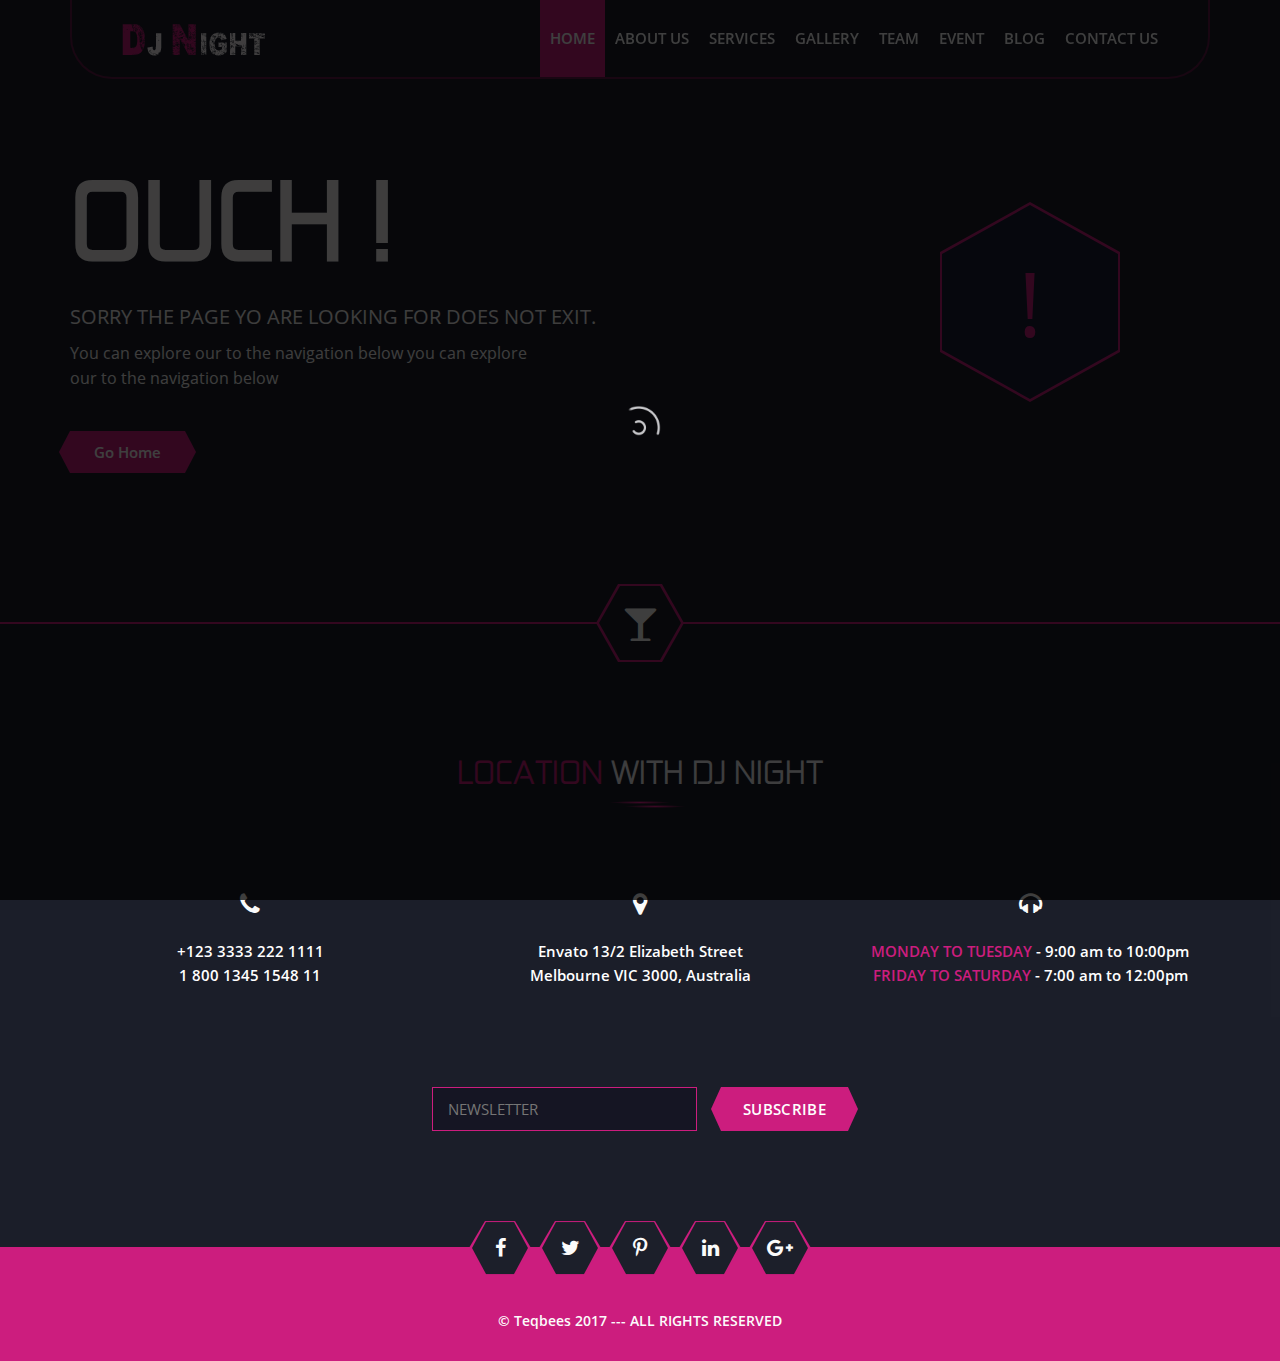
<file: 404-error.html>
<!DOCTYPE html>
<!--*** Copyright (c) 2017 teqbees.*** -->
<!--
Template Name: Dj Night HTML Template
Version: 1.0
Author: teqbees
Website: http://teqbees.com/
Purchase: http://themeforest.net/user/teqbees
-->
<!--[if IE 8]> <html lang="en" class="ie8 no-js"> <![endif]-->
<!--[if IE 9]> <html lang="en" class="ie9 no-js"> <![endif]-->
<!--[if !IE]><!-->
<html lang="en">
<!--<![endif]-->
<!-- BEGIN HEAD -->
<head>
<title>Dj Night HTML Template</title>
<meta charset="utf-8" />
<meta content="width=device-width, initial-scale=1.0" name="viewport" />
<meta name="description"  content="Dj Night HTML Template"/>
<meta name="keywords" content="Dj Night, Html Template, Dj Club Template">
<meta name="author"  content="teqbees"/>
<meta name="MobileOptimized" content="320">
<!--start theme style -->
<link href="css/main.css" rel="stylesheet" type="text/css"/>
<!-- end theme style -->
<!-- favicon icon -->
<link rel="shortcut icon" type="image/png" href="images/favicon.jpg"/>
<!-- favicon icon -->
</head>
<body>
<!-- preloader start -->
<div class="preloader_wrapper">
	<div id="pre_loader">
		<img src="images/loader.gif" alt="">
	</div>
</div>
<!-- preloader end -->
<!-- header menu section start -->
<div class="dn_header_section header_fix_top">
	<div class="container">
		<div class="row">
			<div class="col-lg-12">
				<div class="dn_navigation_cover">
					<div class="dn_logo">
						<a href="index.html">
							<img src ="images/djnight_logo.png" alt="thumb" class="img-responsive">
						</a>
					</div>
					<div class="nav_toggle">
						<span></span>
						<span></span>
						<span></span>
					</div>
					<div class="dn_navigation">
						<ul class="menu">
							<li><a href="index.html" class="active">Home</a>
								<ul class="sub-menu">
								<li><a href="index.html">Home first</a></li>
									<li><a href="home-second.html">Home Second</a></li>
								</ul>
							</li>
							<li><a href="about-us.html">About us</a></li>
							<li><a href="service.html">Services</a></li>
							<li><a href="gallery.html">gallery</a></li>
							<li><a href="team.html">team</a></li>
							<li><a href="event.html">event</a>
								<ul class="sub-menu">
									<li><a href="event-single.html">Event Single</a></li>
								</ul>
							</li>
							<li><a href="blog.html">blog</a>
								<ul class="sub-menu">
									<li><a href="blog.html">Blog</a></li>
									<li><a href="blog-single.html">Blog Single</a></li>
								</ul>
							</li>
							<li><a href="contact-us.html">contact us</a></li>
						</ul>
					</div>
				</div>
			</div>
		</div>
	</div>
</div>
<!-- header menu section End -->
<!-- team section Start -->
<div class="error_banner">
	<div class="container">
		<div class="row">
			<!-- figure start -->
			<div class="col-md-8">
				<div class="error_description">
					<h1>Ouch !</h1>
					<h4>sorry the page yo are looking for does not exit.</h4>
					<p>You can explore our to the navigation below you can explore <br/> our to the navigation below</p>
					<a href="index.html" class="view_m_btn">Go Home</a>
				</div>
			</div>
			<div class="col-md-4">
				<div class="error_icon">
					<div class="error_hexa">
						<div class="error_hexa_inner">
							<span>!</span>
						</div>
					</div>
				</div>
			</div>
		</div>
	</div>
</div>
<!-- team section End -->
<!-- saprator -->
<div class="saprator_line">
	<div class="hexagonal">
		<div class="hexa_inner">
			<i class="fa fa-glass"></i>
		</div>
	</div>
</div>
<!-- saprator -->
<!-- contact section Start -->
<div class="dn_section footer_contact_section">
	<div class="black_overlay">
		<div class="container">
			<div class="row">
				<!-- Heading Start -->
				<div class="col-md-offset-2 col-md-8 col-sm-12">
					<div class="dn_heading_middle">
						<h2><span>Location</span> with DJ night</h2>
					</div>
				</div>
				<!-- Heading End -->
				<!-- figure start -->
				<div class="dn_address_wrap">
					<div class="col-md-4 col-sm-6">
						<div class="address_box">
							<span class="address_icon"><i class="fa fa-phone"></i></span>
							<p>+123 3333 222 1111</p>
							<p>1 800 1345 1548 11</p>
						</div>
					</div>
					<div class="col-md-4 col-sm-6">
						<div class="address_box">
							<span class="address_icon"><i class="fa fa-map-marker"></i></span>
							<p>
								Envato 13/2 Elizabeth Street<br/>
								Melbourne VIC 3000, Australia
							</p>
						</div>
					</div>
					<div class="col-md-4 col-sm-6">
						<div class="address_box">
							<span class="address_icon"><i class="fa fa-headphones"></i></span>
							<p><span>Monday to tuesday</span> - 9:00 am to 10:00pm </p>
							<p><span>friday to saturday  </span> - 7:00 am to 12:00pm </p>
						</div>
					</div>
				</div>
				<!-- figure end-->
				<div class="newsletter_wrap">
					<div class="newsletter_input_wrap">
						<form>
							<input type="email" id="news_input" placeholder="NEWSLETTER">
							<button type="submit" class="subs_btn">subscribe</button>
						</form>	
					</div>
				</div>
			</div>
		</div>
	</div>
</div>
<!-- contact section End -->
<!-- footer section Start -->
<div class="dn_section dn_footer_section">
	<div class="container">
		<div class="row">
			<div class="footer_content">
				<div class="footer_icon">
					<a href="#" class="hexa_icon">
						<div class="hexa_inner"><i class="fa fa-facebook"></i></div>
					</a>
					<a href="#" class="hexa_icon">
						<div class="hexa_inner"><i class="fa fa-twitter"></i></div>
					</a>
					<a href="#" class="hexa_icon">
						<div class="hexa_inner"><i class="fa fa-pinterest-p"></i></div>
					</a>
					<a href="#" class="hexa_icon">
						<div class="hexa_inner"><i class="fa fa-linkedin"></i></div>
					</a>
					<a href="#" class="hexa_icon">
						<div class="hexa_inner"><i class="fa fa-google-plus"></i></div>
					</a>
				</div>
				<p> &copy; <a href="http://teqbees.com/">teqbees</a> 2017 --- all rights reserved</p>
			</div>
		</div>
	</div>
</div>
<!-- footer section End -->
<!--main js file start--> 
<script type="text/javascript" src="js/jquery.js"></script>
<script type="text/javascript" src="js/bootstrap.min.js"></script>
<!--main js file end-->
<!-- wow js start -->
<script type="text/javascript" src="js/plugins/animation/wow.min.js">
</script>
<!-- wow js end -->
<!--custom js file Start-->
<script type="text/javascript" src="js/custom.js"></script>
<!--custom js file End-->
</body>
</html>
</file>
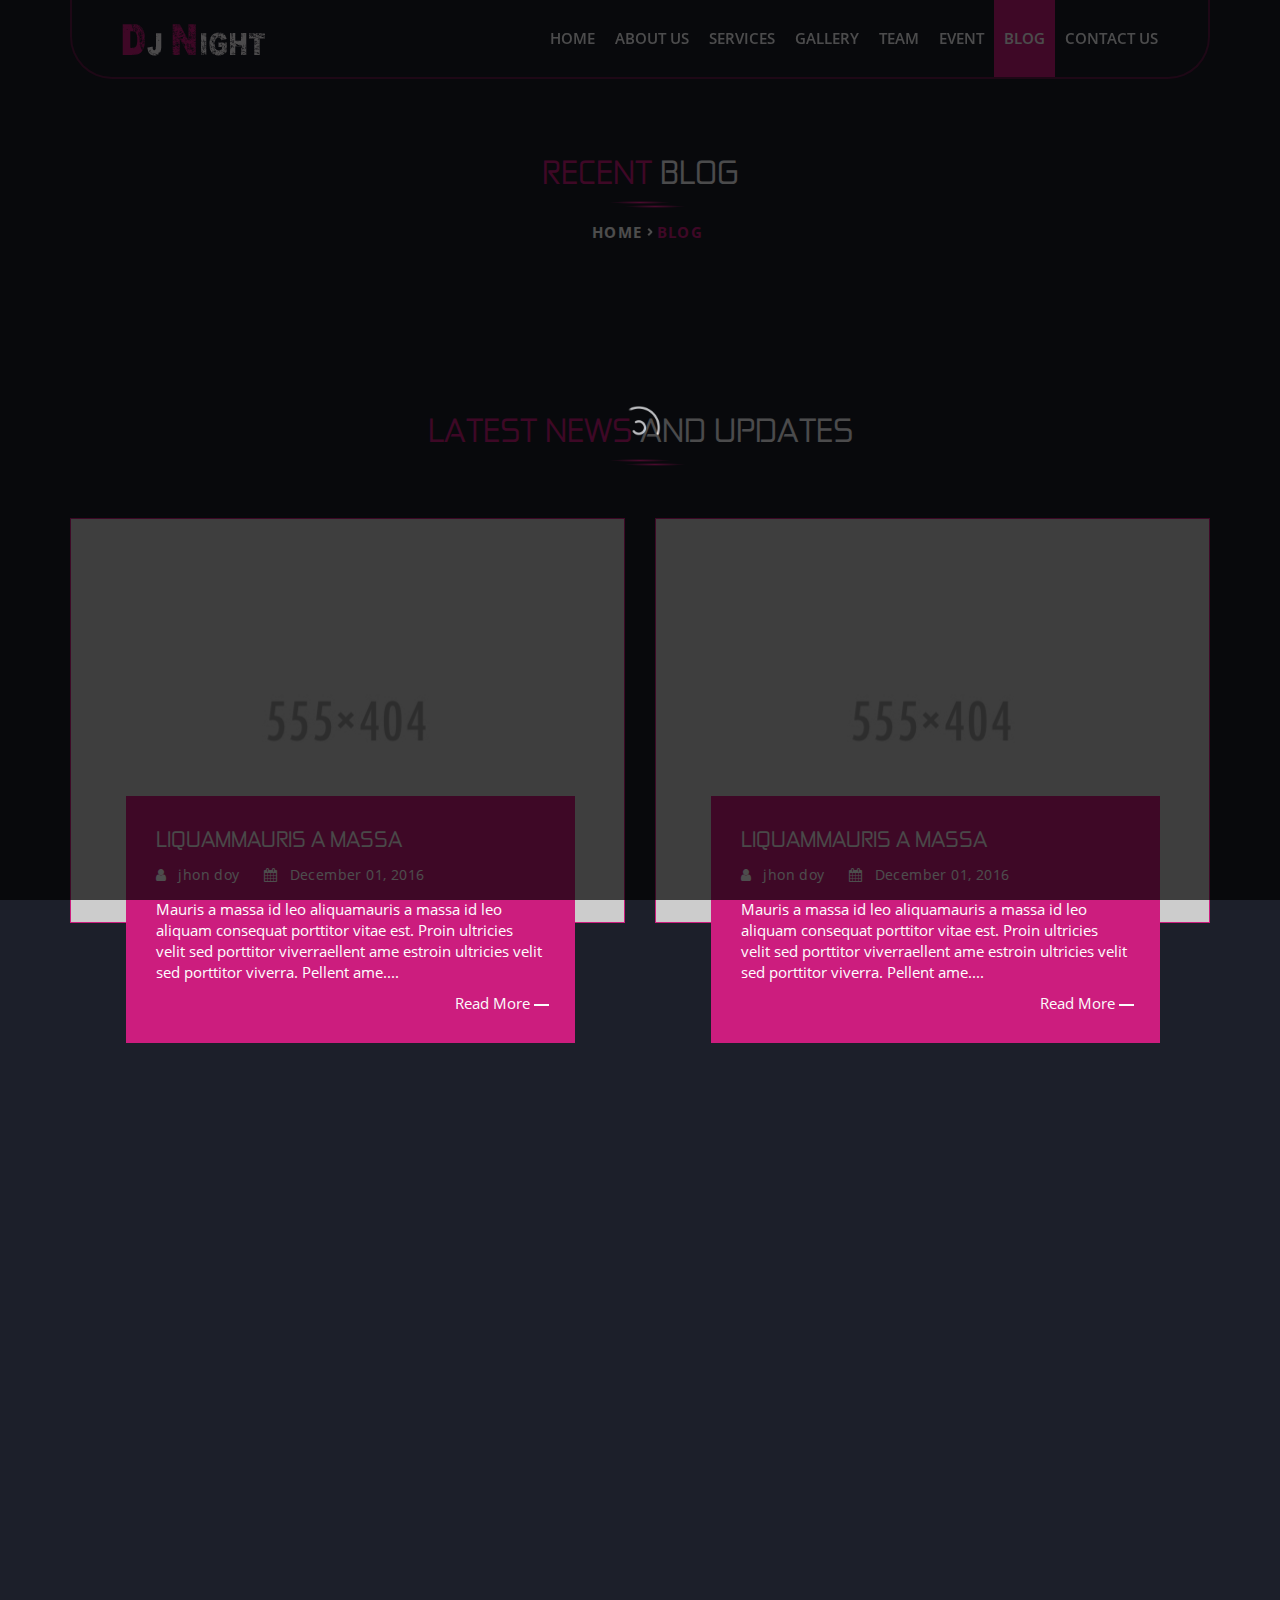
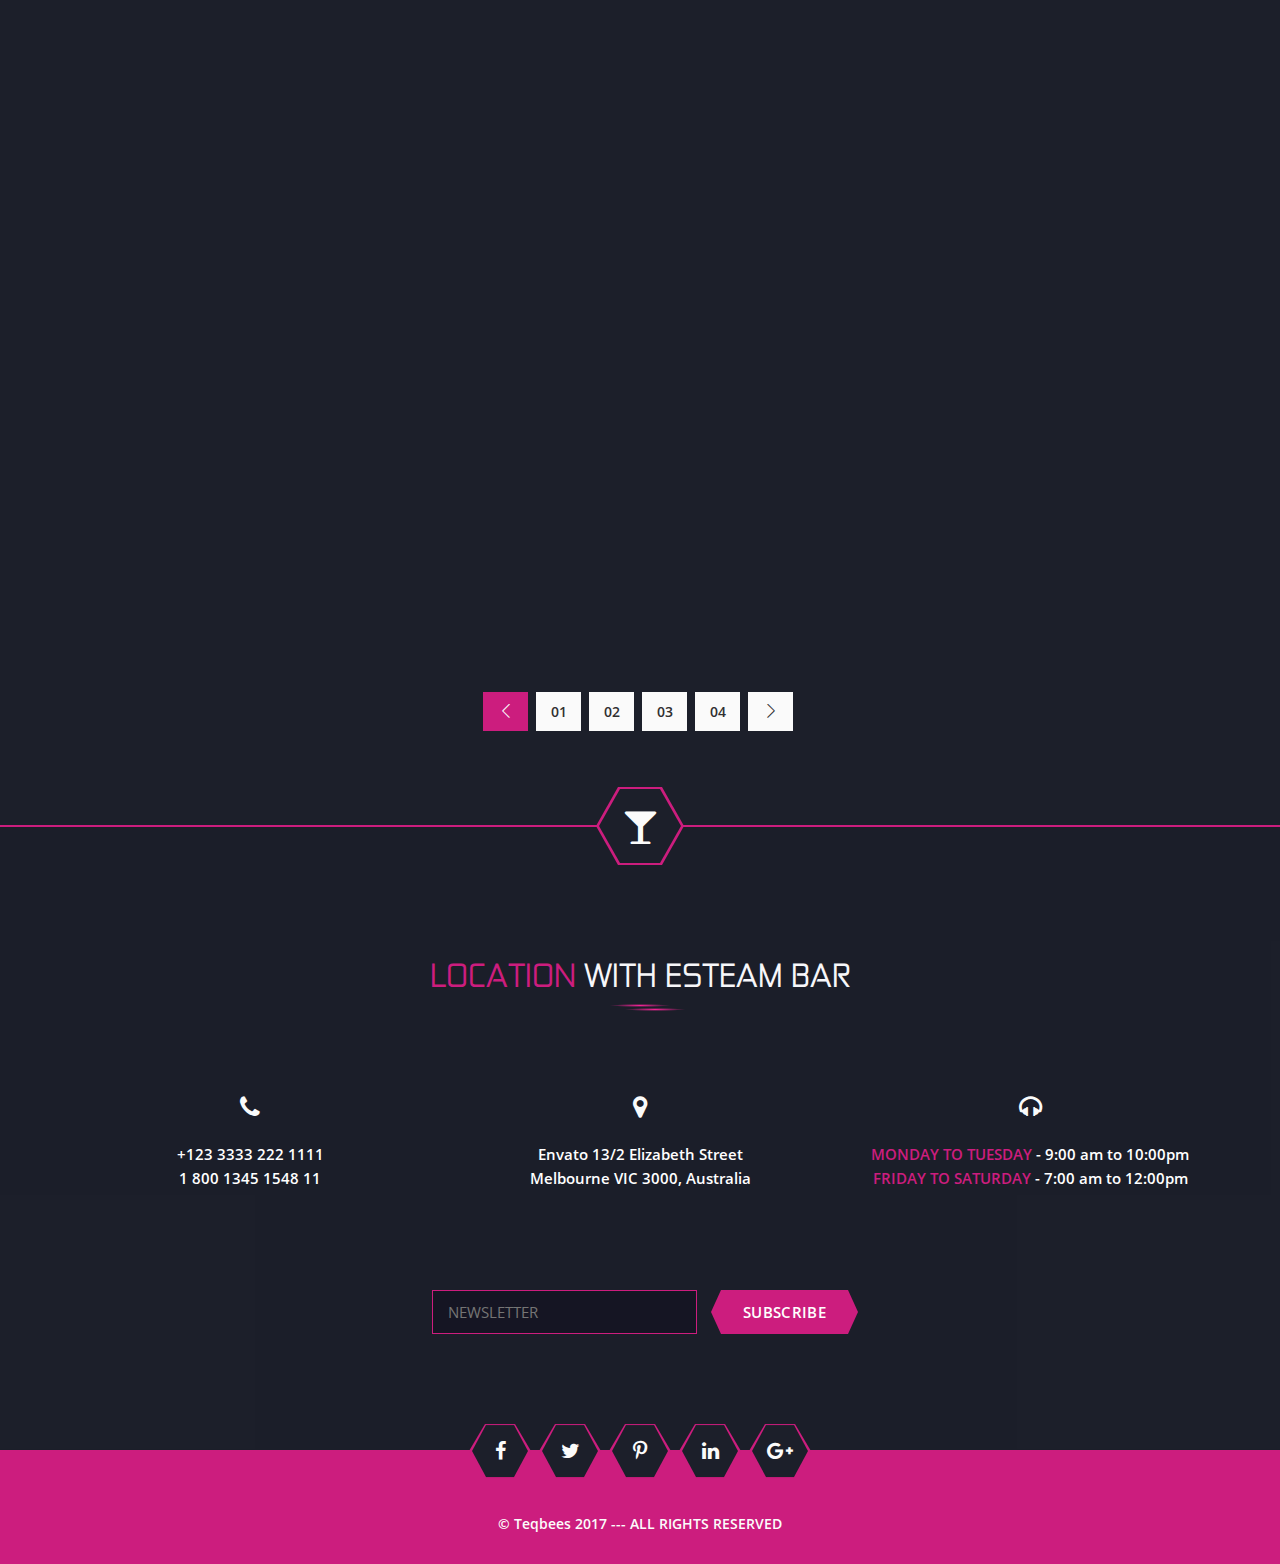
<file: blog.html>
<!DOCTYPE html>
<!--*** Copyright (c) 2017 teqbees.*** -->
<!--
Template Name: Esteam Bar HTML Template
Version: 1.0
Author: teqbees
Website: http://teqbees.com/
Purchase: http://themeforest.net/user/teqbees
-->
<!--[if IE 8]> <html lang="en" class="ie8 no-js"> <![endif]-->
<!--[if IE 9]> <html lang="en" class="ie9 no-js"> <![endif]-->
<!--[if !IE]><!-->
<html lang="en">
<!--<![endif]-->
<!-- BEGIN HEAD -->
<head>
<title>Esteam Bar HTML Template</title>
<meta charset="utf-8" />
<meta content="width=device-width, initial-scale=1.0" name="viewport" />
<meta name="description"  content="Esteam Bar HTML Template"/>
<meta name="keywords" content="Esteam Bar, Html Template, Dj Club Template">
<meta name="author"  content="teqbees"/>
<meta name="MobileOptimized" content="320">
<!--start theme style -->
<link href="css/main.css" rel="stylesheet" type="text/css"/>
<!-- end theme style -->
<!-- favicon icon -->
<link rel="shortcut icon" type="image/png" href="images/favicon.jpg"/>
<!-- favicon icon -->
</head>
<body>
<!-- preloader start -->
<div class="preloader_wrapper">
	<div id="pre_loader">
		<img src="images/loader.gif" alt="">
	</div>
</div>
<!-- preloader end -->
<!-- header menu section start -->
<div class="dn_header_section header_fix_top">
	<div class="container">
		<div class="row">
			<div class="col-lg-12">
				<div class="dn_navigation_cover">
					<div class="dn_logo">
						<a href="index.html">
							<img src ="images/djnight_logo.png" alt="thumb" class="img-responsive">
						</a>
					</div>
					<div class="nav_toggle">
						<span></span>
						<span></span>
						<span></span>
					</div>
					<div class="dn_navigation">
						<ul class="menu">
							<li><a href="index.html">Home</a>
								<ul class="sub-menu">
								<li><a href="index.html">Home first</a></li>
									<li><a href="home-second.html">Home Second</a></li>
								</ul>
							</li>
							<li><a href="about-us.html">About us</a></li>
							<li><a href="service.html">Services</a></li>
							<li><a href="gallery.html">gallery</a></li>
							<li><a href="team.html">team</a></li>
							<li><a href="event.html">event</a>
								<ul class="sub-menu">
									<li><a href="event-single.html">Event Single</a></li>
								</ul>
							</li>
							<li><a href="blog.html" class="active">blog</a>
								<ul class="sub-menu">
									<li><a href="blog.html">Blog</a></li>
									<li><a href="blog-single.html">Blog Single</a></li>
								</ul>
							</li>
							<li><a href="contact-us.html">contact us</a></li>
						</ul>
					</div>
				</div>
			</div>
		</div>
	</div>
</div>
<!-- header menu section End -->
<!-- slider section Start -->
<div class="dn_header_banner">
	<div class="black_overlay">
		<div class="container">
			<div class="row">
				<div class="breadcrumb_wrap">
					<div class="banner_heading">
						<h2><span>recent</span> blog</h2>
					</div>
					<ul class="breadcrumbs_menu">
						<li><a href="#">Home</a></li>
						<li>blog</li>
					</ul>
				</div>
			</div>
		</div>
	</div>
</div>
<!-- slider section End -->
<!-- Event section Start -->
<div class="dn_section blog_page_section">
	<div class="container">
		<div class="row">
			<!-- Heading Start -->
			<div class="col-md-offset-2 col-md-8 col-sm-12">
				<div class="dn_heading_middle">
					<h2><span>Latest News</span> And Updates</h2>
				</div>
			</div>
			<!-- Heading End -->
			<div class="blog_page_wrap">
				<!-- news Start -->
				<div class="col-md-6 col-xs-12">
					<div class="news_cover fadebottom wow">
						<div class="dn_thumb">
							<img src="images/news/thumb_1.jpg" alt="" class="img-responsive">
						</div>
						<div class="news_box">
							<h3>liquamMauris a massa</h3>
							<div class="detail_strip">
								<span><i class="fa fa-user"></i> jhon doy</span> 
								<span><i class="fa fa-calendar"></i> December 01, 2016</span>
							</div>
							<p>Mauris a massa id leo aliquamauris a massa id leo aliquam consequat porttitor vitae est. Proin ultricies velit sed porttitor viverraellent ame estroin ultricies velit sed porttitor viverra. Pellent ame....</p>
							<a href="#" class="read_m_link">Read More</a>
						</div>
					</div>
				</div>
				<!-- news End -->
				<!-- news Start -->
				<div class="col-md-6 col-xs-12">
					<div class="news_cover fadebottom wow" data-wow-duration="1.5s">
						<div class="dn_thumb">
							<img src="images/news/thumb_1.jpg" alt="" class="img-responsive">
						</div>
						<div class="news_box">
							<h3>liquamMauris a massa</h3>
							<div class="detail_strip">
								<span><i class="fa fa-user"></i> jhon doy</span> 
								<span><i class="fa fa-calendar"></i> December 01, 2016</span>
							</div>
							<p>Mauris a massa id leo aliquamauris a massa id leo aliquam consequat porttitor vitae est. Proin ultricies velit sed porttitor viverraellent ame estroin ultricies velit sed porttitor viverra. Pellent ame....</p>
							<a href="#" class="read_m_link">Read More</a>
						</div>
					</div>
				</div>
				<!-- news End -->
				<!-- news Start -->
				<div class="col-md-6 col-xs-12">
					<div class="news_cover fadebottom wow">
						<div class="dn_thumb">
							<img src="images/news/thumb_1.jpg" alt="" class="img-responsive">
						</div>
						<div class="news_box">
							<h3>liquamMauris a massa</h3>
							<div class="detail_strip">
								<span><i class="fa fa-user"></i> jhon doy</span> 
								<span><i class="fa fa-calendar"></i> December 01, 2016</span>
							</div>
							<p>Mauris a massa id leo aliquamauris a massa id leo aliquam consequat porttitor vitae est. Proin ultricies velit sed porttitor viverraellent ame estroin ultricies velit sed porttitor viverra. Pellent ame....</p>
							<a href="#" class="read_m_link">Read More</a>
						</div>
					</div>
				</div>
				<!-- news End -->
				<!-- news Start -->
				<div class="col-md-6 col-xs-12">
					<div class="news_cover fadebottom wow" data-wow-duration="1.5s">
						<div class="dn_thumb">
							<img src="images/news/thumb_1.jpg" alt="" class="img-responsive">
						</div>
						<div class="news_box">
							<h3>liquamMauris a massa</h3>
							<div class="detail_strip">
								<span><i class="fa fa-user"></i> jhon doy</span> 
								<span><i class="fa fa-calendar"></i> December 01, 2016</span>
							</div>
							<p>Mauris a massa id leo aliquamauris a massa id leo aliquam consequat porttitor vitae est. Proin ultricies velit sed porttitor viverraellent ame estroin ultricies velit sed porttitor viverra. Pellent ame....</p>
							<a href="#" class="read_m_link">Read More</a>
						</div>
					</div>
				</div>
				<!-- news End -->
				<!-- news Start -->
				<div class="col-md-6 col-xs-12">
					<div class="news_cover fadebottom wow">
						<div class="dn_thumb">
							<img src="images/news/thumb_1.jpg" alt="" class="img-responsive">
						</div>
						<div class="news_box">
							<h3>liquamMauris a massa</h3>
							<div class="detail_strip">
								<span><i class="fa fa-user"></i> jhon doy</span> 
								<span><i class="fa fa-calendar"></i> December 01, 2016</span>
							</div>
							<p>Mauris a massa id leo aliquamauris a massa id leo aliquam consequat porttitor vitae est. Proin ultricies velit sed porttitor viverraellent ame estroin ultricies velit sed porttitor viverra. Pellent ame....</p>
							<a href="#" class="read_m_link">Read More</a>
						</div>
					</div>
				</div>
				<!-- news End -->
				<!-- news Start -->
				<div class="col-md-6 col-xs-12">
					<div class="news_cover fadebottom wow" data-wow-duration="1.5s">
						<div class="dn_thumb">
							<img src="images/news/thumb_1.jpg" alt="" class="img-responsive">
						</div>
						<div class="news_box">
							<h3>liquamMauris a massa</h3>
							<div class="detail_strip">
								<span><i class="fa fa-user"></i> jhon doy</span> 
								<span><i class="fa fa-calendar"></i> December 01, 2016</span>
							</div>
							<p>Mauris a massa id leo aliquamauris a massa id leo aliquam consequat porttitor vitae est. Proin ultricies velit sed porttitor viverraellent ame estroin ultricies velit sed porttitor viverra. Pellent ame....</p>
							<a href="#" class="read_m_link">Read More</a>
						</div>
					</div>
				</div>
				<!-- news End -->
				<div class="blog_pagination">
					<ul class="pagination">
						<li><a href="#" class="active"><i class="icon-arrow-left"></i></a></li>
						<li><a href="#">01</a></li>
						<li><a href="#">02</a></li>
						<li><a href="#">03</a></li>
						<li><a href="#">04</a></li>
						<li><a href="#"><i class="icon-arrow-right"></i></a></li>
					</ul>
				</div>
			</div>
		</div>
	</div>
</div>	
<!-- saprator -->
<div class="saprator_line">
	<div class="hexagonal">
		<div class="hexa_inner">
			<i class="fa fa-glass"></i>
		</div>
	</div>
</div>
<!-- saprator -->
<!-- contact section Start -->
<div class="dn_section footer_contact_section">
	<div class="black_overlay">
		<div class="container">
			<div class="row">
				<!-- Heading Start -->
				<div class="col-md-offset-2 col-md-8 col-sm-12">
					<div class="dn_heading_middle">
						<h2><span>Location</span> with Esteam Bar</h2>
					</div>
				</div>
				<!-- Heading End -->
				<!-- figure start -->
				<div class="dn_address_wrap">
					<div class="col-md-4 col-sm-6">
						<div class="address_box">
							<span class="address_icon"><i class="fa fa-phone"></i></span>
							<p>+123 3333 222 1111</p>
							<p>1 800 1345 1548 11</p>
						</div>
					</div>
					<div class="col-md-4 col-sm-6">
						<div class="address_box">
							<span class="address_icon"><i class="fa fa-map-marker"></i></span>
							<p>
								Envato 13/2 Elizabeth Street<br/>
								Melbourne VIC 3000, Australia
							</p>
						</div>
					</div>
					<div class="col-md-4 col-sm-6">
						<div class="address_box">
							<span class="address_icon"><i class="fa fa-headphones"></i></span>
							<p><span>Monday to tuesday</span> - 9:00 am to 10:00pm </p>
							<p><span>friday to saturday  </span> - 7:00 am to 12:00pm </p>
						</div>
					</div>
				</div>
				<!-- figure end-->
				<div class="newsletter_wrap">
					<div class="newsletter_input_wrap">
						<form>
							<input type="email" id="news_input" placeholder="NEWSLETTER">
							<button type="submit" class="subs_btn">subscribe</button>
						</form>	
					</div>
				</div>
			</div>
		</div>
	</div>
</div>
<!-- contact section End -->
<!-- footer section Start -->
<div class="dn_section dn_footer_section">
	<div class="container">
		<div class="row">
			<div class="footer_content">
				<div class="footer_icon">
					<a href="#" class="hexa_icon">
						<div class="hexa_inner"><i class="fa fa-facebook"></i></div>
					</a>
					<a href="#" class="hexa_icon">
						<div class="hexa_inner"><i class="fa fa-twitter"></i></div>
					</a>
					<a href="#" class="hexa_icon">
						<div class="hexa_inner"><i class="fa fa-pinterest-p"></i></div>
					</a>
					<a href="#" class="hexa_icon">
						<div class="hexa_inner"><i class="fa fa-linkedin"></i></div>
					</a>
					<a href="#" class="hexa_icon">
						<div class="hexa_inner"><i class="fa fa-google-plus"></i></div>
					</a>
				</div>
				<p> &copy; <a href="http://teqbees.com/">teqbees</a> 2017 --- all rights reserved</p>
			</div>
		</div>
	</div>
</div>
<!-- footer section End -->
<!--main js file start--> 
<script type="text/javascript" src="js/jquery.js"></script>
<script type="text/javascript" src="js/bootstrap.min.js"></script>
<!--main js file end-->
<!-- wow js start -->
<script type="text/javascript" src="js/plugins/animation/wow.min.js">
</script>
<!-- wow js end -->
<!--custom js file Start-->
<script type="text/javascript" src="js/custom.js"></script>
<!--custom js file End-->
</body>
</html>
</file>
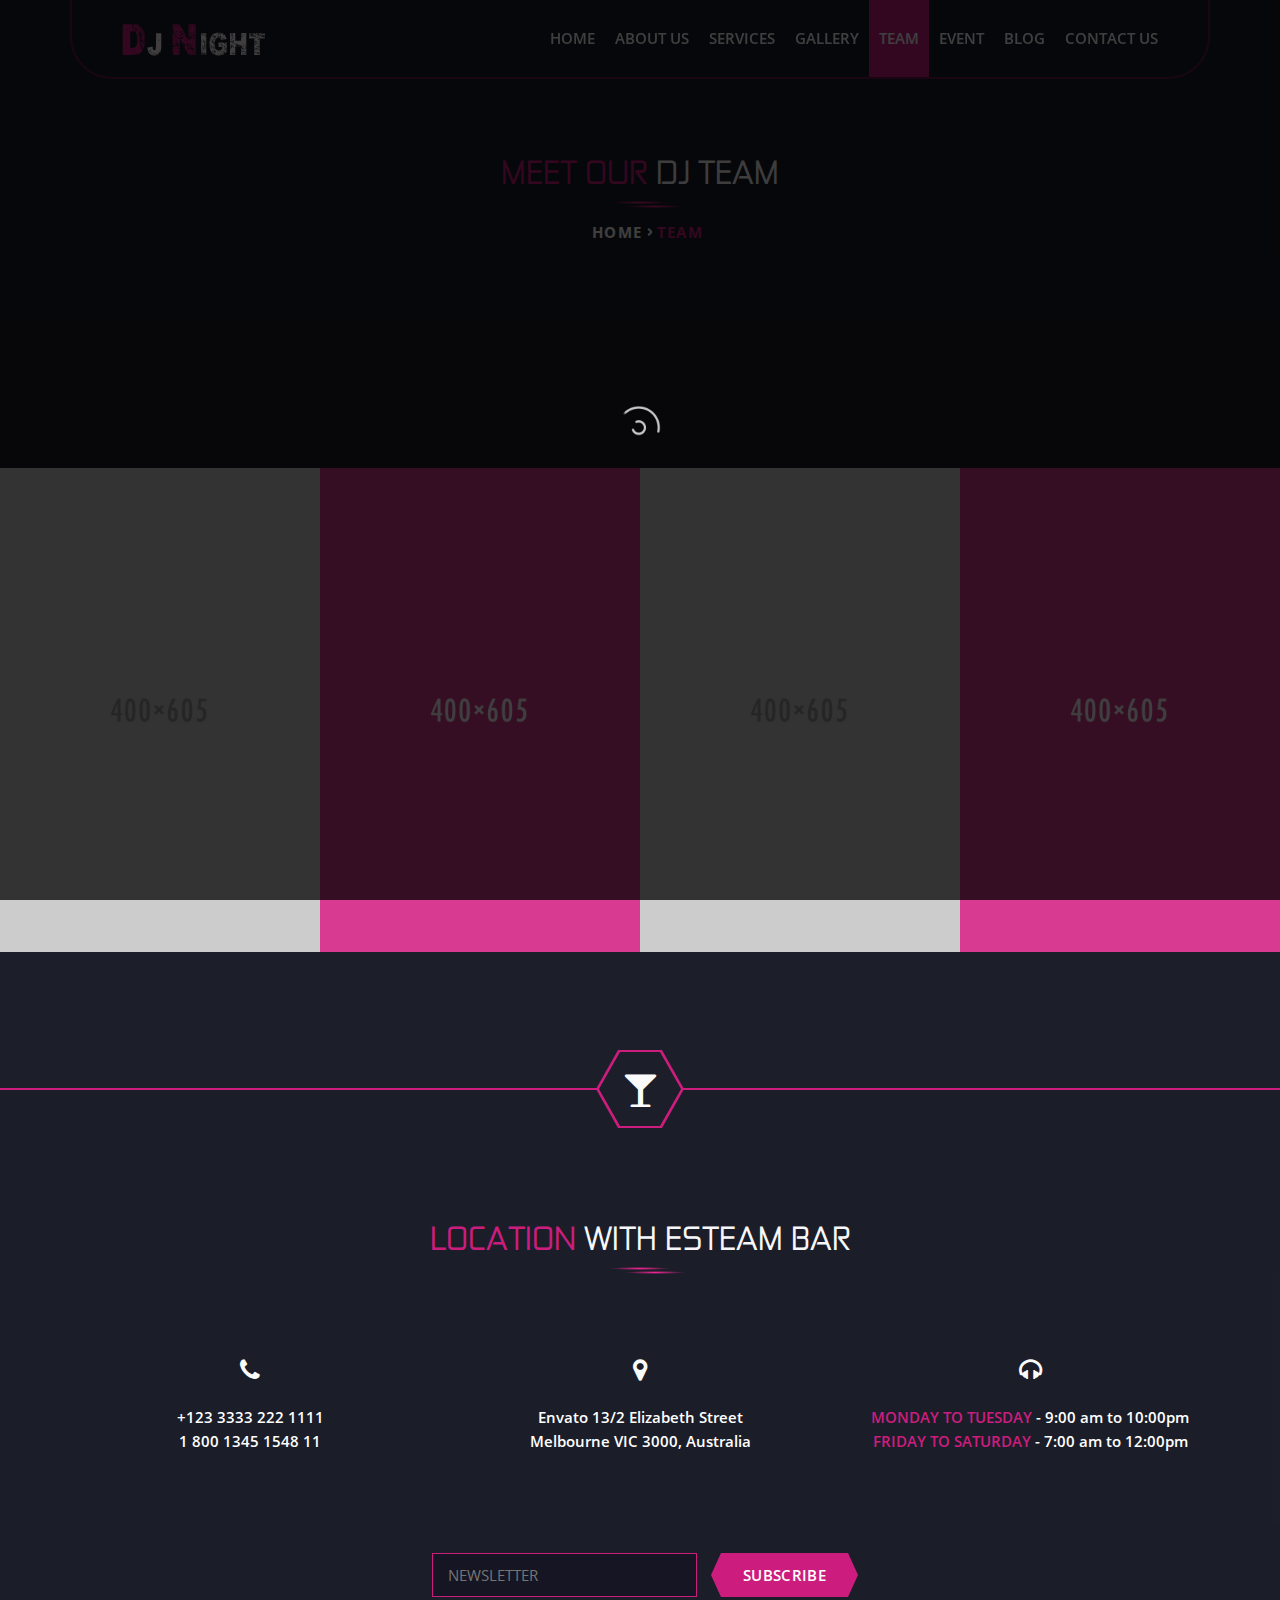
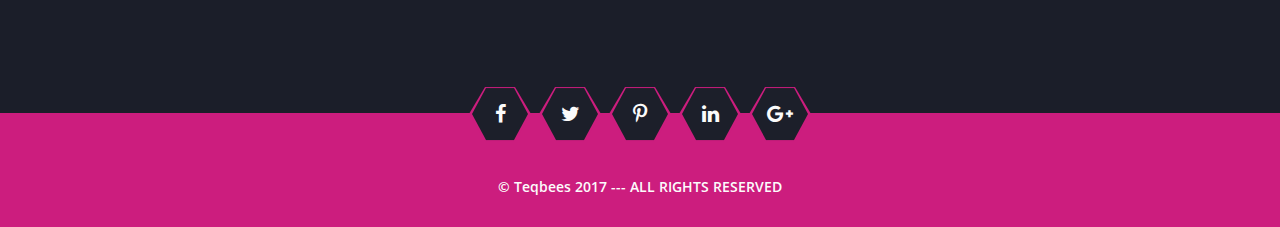
<file: team.html>
<!DOCTYPE html>
<!--*** Copyright (c) 2017 teqbees.*** -->
<!--
Template Name: Esteam Bar HTML Template
Version: 1.0
Author: teqbees
Website: http://teqbees.com/
Purchase: http://themeforest.net/user/teqbees
-->
<!--[if IE 8]> <html lang="en" class="ie8 no-js"> <![endif]-->
<!--[if IE 9]> <html lang="en" class="ie9 no-js"> <![endif]-->
<!--[if !IE]><!-->
<html lang="en">
<!--<![endif]-->
<!-- BEGIN HEAD -->
<head>
<title>Esteam Bar HTML Template</title>
<meta charset="utf-8" />
<meta content="width=device-width, initial-scale=1.0" name="viewport" />
<meta name="description"  content="Esteam Bar HTML Template"/>
<meta name="keywords" content="Esteam Bar, Html Template, Dj Club Template">
<meta name="author"  content="teqbees"/>
<meta name="MobileOptimized" content="320">
<!--start theme style -->
<link href="css/main.css" rel="stylesheet" type="text/css"/>
<!-- end theme style -->
<!-- favicon icon -->
<link rel="shortcut icon" type="image/png" href="images/favicon.jpg"/>
<!-- favicon icon -->
</head>
<body>
<!-- preloader start -->
<!-- preloader start -->
<div class="preloader_wrapper">
	<div id="pre_loader">
		<img src="images/loader.gif" alt="">
	</div>
</div>
<!-- preloader end -->
<!-- preloader end -->
<!-- header menu section start -->
<div class="dn_header_section header_fix_top">
	<div class="container">
		<div class="row">
			<div class="col-lg-12">
				<div class="dn_navigation_cover">
					<div class="dn_logo">
						<a href="index.html">
							<img src ="images/djnight_logo.png" alt="thumb" class="img-responsive">
						</a>
					</div>
					<div class="nav_toggle">
						<span></span>
						<span></span>
						<span></span>
					</div>
					<div class="dn_navigation">
						<ul class="menu">
							<li><a href="index.html">Home</a>
								<ul class="sub-menu">
								<li><a href="index.html">Home first</a></li>
									<li><a href="home-second.html">Home Second</a></li>
								</ul>
							</li>
							<li><a href="about-us.html">About us</a></li>
							<li><a href="service.html">Services</a></li>
							<li><a href="gallery.html">gallery</a></li>
							<li><a href="team.html" class="active">team</a></li>
							<li><a href="event.html">event</a>
								<ul class="sub-menu">
									<li><a href="event-single.html">Event Single</a></li>
								</ul>
							</li>
							<li><a href="blog.html">blog</a>
								<ul class="sub-menu">
									<li><a href="blog.html">Blog</a></li>
									<li><a href="blog-single.html">Blog Single</a></li>
								</ul>
							</li>
							<li><a href="contact-us.html">contact us</a></li>
						</ul>
					</div>
				</div>
			</div>
		</div>
	</div>
</div>
<!-- header menu section End -->
<!-- slider section Start -->
<div class="dn_header_banner">
	<div class="black_overlay">
		<div class="container">
			<div class="row">
				<div class="breadcrumb_wrap">
					<div class="banner_heading">
						<h2><span>meet our</span> dj team</h2>
					</div>
					<ul class="breadcrumbs_menu">
						<li><a href="#">Home</a></li>
						<li>team</li>
					</ul>
				</div>
			</div>
		</div>
	</div>
</div>
<!-- slider section End -->
<!-- team section Start -->
<div class="dn_section dn_team_section">
	<div class="container-fluid">
		<div class="row">
			<!-- figure start -->
			<div class="col-md-3 col-sm-6">
				<div class="row team_thumb fadeleft wow">
					<img src="images/team_1.jpg" class="img-responsive" alt="">
					<div class="dj_overlay">
						<div class="overlay_inner">
							<h3 class="team_title">ALEC LEAMON</h3>
							<h4 class="team_subtitle">Drumer</h4>
							<div class="social_icon">
								<a href="#" class="hexa_icon">
									<div class="hexa_inner"><i class="fa fa-facebook"></i></div>
								</a>
								<a href="#" class="hexa_icon">
									<div class="hexa_inner"><i class="fa fa-twitter"></i></div>
								</a>
								<a href="#" class="hexa_icon">
									<div class="hexa_inner"><i class="fa fa-pinterest-p"></i></div>
								</a>
								<a href="#" class="hexa_icon">
									<div class="hexa_inner"><i class="fa fa-linkedin"></i></div>
								</a>
								<a href="#" class="hexa_icon">
									<div class="hexa_inner"><i class="fa fa-google-plus"></i></div>
								</a>
							</div>
						</div>
					</div>
				</div>
			</div>
			<!-- figure end-->
			<!-- figure start -->
			<div class="col-md-3 col-sm-6">
				<div class="row team_thumb fadeleft wow" data-wow-duration="2s">
					<img src="images/team_2.jpg" class="img-responsive" alt="">
					<div class="dj_overlay">
						<div class="overlay_inner">
							<h3 class="team_title">John LEAMON</h3>
							<h4 class="team_subtitle">Singer</h4>
							<div class="social_icon">
								<a href="#" class="hexa_icon">
									<div class="hexa_inner"><i class="fa fa-facebook"></i></div>
								</a>
								<a href="#" class="hexa_icon">
									<div class="hexa_inner"><i class="fa fa-twitter"></i></div>
								</a>
								<a href="#" class="hexa_icon">
									<div class="hexa_inner"><i class="fa fa-pinterest-p"></i></div>
								</a>
								<a href="#" class="hexa_icon">
									<div class="hexa_inner"><i class="fa fa-linkedin"></i></div>
								</a>
								<a href="#" class="hexa_icon">
									<div class="hexa_inner"><i class="fa fa-google-plus"></i></div>
								</a>
							</div>
						</div>
					</div>
				</div>
			</div>
			<!-- figure end-->
			<!-- figure start -->
			<div class="col-md-3 col-sm-6">
				<div class="row team_thumb faderight wow" data-wow-duration="2s">
					<img src="images/team_1.jpg" class="img-responsive" alt="">
					<div class="dj_overlay">
						<div class="overlay_inner">
							<h3 class="team_title">adword LEAMON</h3>
							<h4 class="team_subtitle">Drumer</h4>
							<div class="social_icon">
								<a href="#" class="hexa_icon">
									<div class="hexa_inner"><i class="fa fa-facebook"></i></div>
								</a>
								<a href="#" class="hexa_icon">
									<div class="hexa_inner"><i class="fa fa-twitter"></i></div>
								</a>
								<a href="#" class="hexa_icon">
									<div class="hexa_inner"><i class="fa fa-pinterest-p"></i></div>
								</a>
								<a href="#" class="hexa_icon">
									<div class="hexa_inner"><i class="fa fa-linkedin"></i></div>
								</a>
								<a href="#" class="hexa_icon">
									<div class="hexa_inner"><i class="fa fa-google-plus"></i></div>
								</a>
							</div>
						</div>
					</div>
				</div>
			</div>
			<!-- figure end-->
			<!-- figure start -->
			<div class="col-md-3 col-sm-6">
				<div class="row team_thumb faderight wow">
					<img src="images/team_2.jpg" class="img-responsive" alt="">
					<div class="dj_overlay">
						<div class="overlay_inner">
							<h3 class="team_title">Robert Brown</h3>
							<h4 class="team_subtitle">Drumer</h4>
							<div class="social_icon">
								<a href="#" class="hexa_icon">
									<div class="hexa_inner"><i class="fa fa-facebook"></i></div>
								</a>
								<a href="#" class="hexa_icon">
									<div class="hexa_inner"><i class="fa fa-twitter"></i></div>
								</a>
								<a href="#" class="hexa_icon">
									<div class="hexa_inner"><i class="fa fa-pinterest-p"></i></div>
								</a>
								<a href="#" class="hexa_icon">
									<div class="hexa_inner"><i class="fa fa-linkedin"></i></div>
								</a>
								<a href="#" class="hexa_icon">
									<div class="hexa_inner"><i class="fa fa-google-plus"></i></div>
								</a>
							</div>
						</div>
					</div>
				</div>
			</div>
			<!-- figure end-->
		</div>
	</div>
</div>
<!-- team section End -->
<!-- saprator -->
<div class="saprator_line">
	<div class="hexagonal">
		<div class="hexa_inner">
			<i class="fa fa-glass"></i>
		</div>
	</div>
</div>
<!-- saprator -->
<!-- contact section Start -->
<div class="dn_section footer_contact_section">
	<div class="black_overlay">
		<div class="container">
			<div class="row">
				<!-- Heading Start -->
				<div class="col-md-offset-2 col-md-8 col-sm-12">
					<div class="dn_heading_middle">
						<h2><span>Location</span> with Esteam Bar</h2>
					</div>
				</div>
				<!-- Heading End -->
				<!-- figure start -->
				<div class="dn_address_wrap">
					<div class="col-md-4 col-sm-6">
						<div class="address_box">
							<span class="address_icon"><i class="fa fa-phone"></i></span>
							<p>+123 3333 222 1111</p>
							<p>1 800 1345 1548 11</p>
						</div>
					</div>
					<div class="col-md-4 col-sm-6">
						<div class="address_box">
							<span class="address_icon"><i class="fa fa-map-marker"></i></span>
							<p>
								Envato 13/2 Elizabeth Street<br/>
								Melbourne VIC 3000, Australia
							</p>
						</div>
					</div>
					<div class="col-md-4 col-sm-6">
						<div class="address_box">
							<span class="address_icon"><i class="fa fa-headphones"></i></span>
							<p><span>Monday to tuesday</span> - 9:00 am to 10:00pm </p>
							<p><span>friday to saturday  </span> - 7:00 am to 12:00pm </p>
						</div>
					</div>
				</div>
				<!-- figure end-->
				<div class="newsletter_wrap">
					<div class="newsletter_input_wrap">
						<form>
							<input type="email" id="news_input" placeholder="NEWSLETTER">
							<button type="submit" class="subs_btn">subscribe</button>
						</form>	
					</div>
				</div>
			</div>
		</div>
	</div>
</div>
<!-- contact section End -->
<!-- footer section Start -->
<div class="dn_section dn_footer_section">
	<div class="container">
		<div class="row">
			<div class="footer_content">
				<div class="footer_icon">
					<a href="#" class="hexa_icon">
						<div class="hexa_inner"><i class="fa fa-facebook"></i></div>
					</a>
					<a href="#" class="hexa_icon">
						<div class="hexa_inner"><i class="fa fa-twitter"></i></div>
					</a>
					<a href="#" class="hexa_icon">
						<div class="hexa_inner"><i class="fa fa-pinterest-p"></i></div>
					</a>
					<a href="#" class="hexa_icon">
						<div class="hexa_inner"><i class="fa fa-linkedin"></i></div>
					</a>
					<a href="#" class="hexa_icon">
						<div class="hexa_inner"><i class="fa fa-google-plus"></i></div>
					</a>
				</div>
				<p> &copy; <a href="http://teqbees.com/">teqbees</a> 2017 --- all rights reserved</p>
			</div>
		</div>
	</div>
</div>
<!-- footer section End -->
<!--main js file start--> 
<script type="text/javascript" src="js/jquery.js"></script>
<script type="text/javascript" src="js/bootstrap.min.js"></script>
<!--main js file end-->
<!-- wow js start -->
<script type="text/javascript" src="js/plugins/animation/wow.min.js">
</script>
<!-- wow js end -->
<!--custom js file Start-->
<script type="text/javascript" src="js/custom.js"></script>
<!--custom js file End-->
</body>
</html>
</file>
<file: css/main.css>
/*
Copyright (c) 2016 teqbees.
------------------------------------------------------------------
[Main Stylesheet]
Template Name: Dj Night HTML Template
Version: 1.0
Author: teqbees
Website: http://teqbees.com/
Purchase: http://themeforest.net/user/teqbees
-------------------------------------------------------------------*/
/* plugin css Start */
@import url("../js/plugins/slider/swiper.min.css");
@import url("../js/plugins/carousel/owl.carousel.css");
@import url("../js/plugins/gallery/magnific-popup.css");
@import url("../js/plugins/player/css/mediaelementplayer.min.css");
@import url("../js/plugins/player/css/mep-feature-playlist.css");
/* plugin css End */
@import url("fonts.css");
@import url("bootstrap.css");
@import url("font-awesome.css");
@import url("simple-line-icons.css");
@import url("animation.css");
@import url("style.css");
@import url("responsive.css");
</file>
